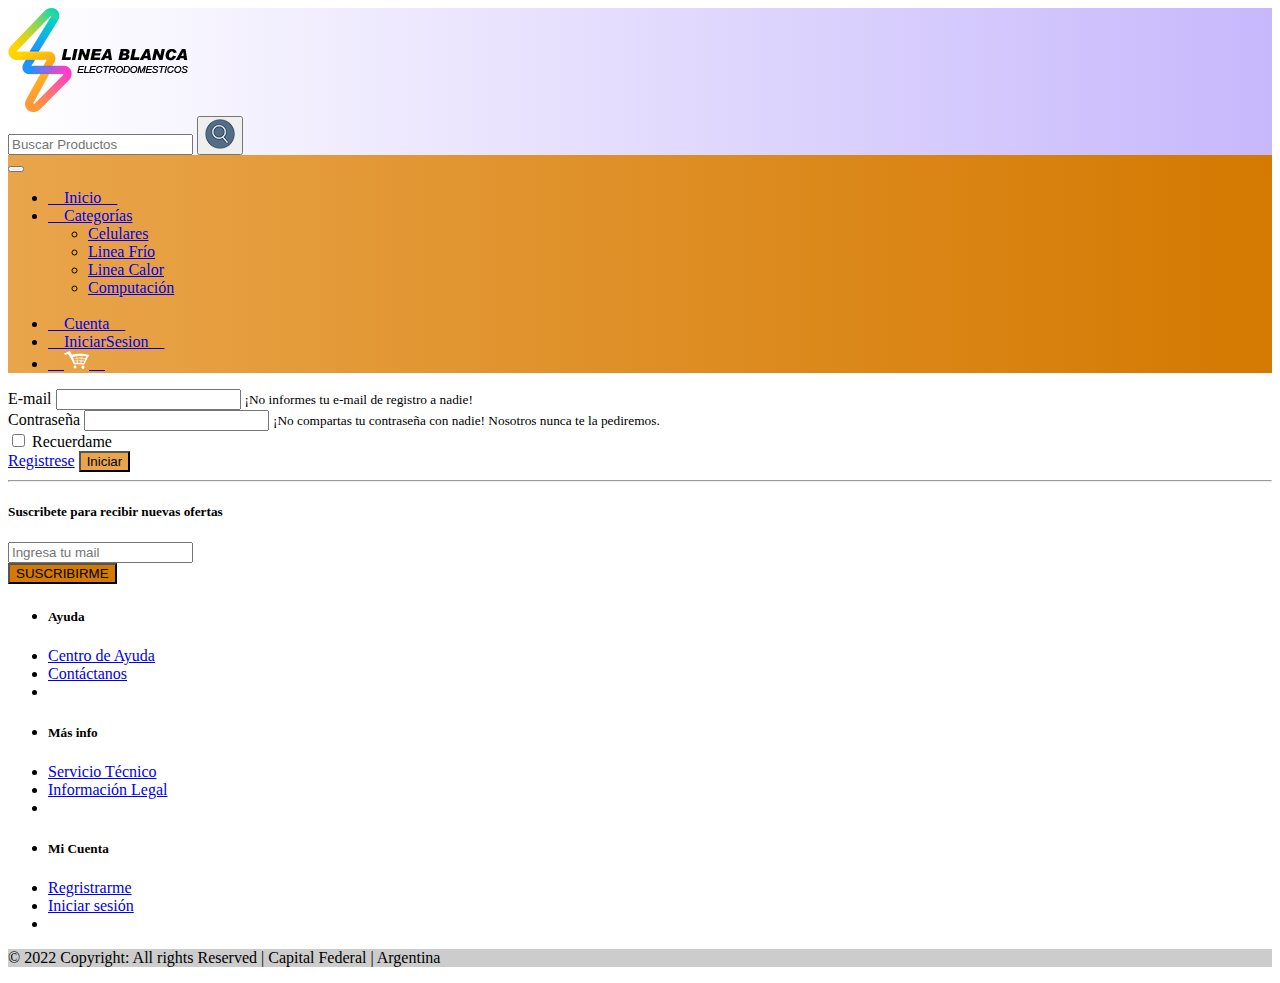
<file: login.html>
<!DOCTYPE html>
<html lang="es">
<head>
    <meta charset="UTF-8">
    <meta http-equiv="X-UA-Compatible" content="IE=edge">
    <meta name="viewport" content="width=device-width, initial-scale=1.0">
 <!--BOOTSTRAP-->
<link rel="stylesheet" href="https://cdn.jsdelivr.net/npm/bootstrap@4.6.1/dist/css/bootstrap.min.css" integrity="sha384-zCbKRCUGaJDkqS1kPbPd7TveP5iyJE0EjAuZQTgFLD2ylzuqKfdKlfG/eSrtxUkn" crossorigin="anonymous">  

<title>Linea Blanca</title>
<link rel="shortcut icon" type="image/png" href="/img/favicon.png">
</head>
<body>

  <header>
    <!--ENCABEZADO-->
      <nav class="navbar navbar-light pt-2 pb-2" style ="background: linear-gradient(to right, #ffffff,#c7b8fc);">
          <div class="container-fluid">
            <a class="navbar-brand ps-5" href="#"><img src="./img/logo_texto.png"><!--Linea Blanca--></a>
              <form class="d-flex col-8 mx-auto">
                  <div class="input-group">
                    <input type="search" class="form-control " placeholder="Buscar Productos" aria-label="Buscar Productos">
                    <button type="submit" class="input-group-text pt-0 pb-0" id="basic-addon1"><img src="./img/lupa.png"></button>
                    
                  </div>
              </form>
          </div>
      </nav>
      <nav class="navbar navbar-expand-lg navbar-light pt-0 pb-0" style="background: linear-gradient(to right, #e9a54b,#d47901);">
          <div class="container-fluid">
             
            <button class="navbar-toggler" type="button" data-bs-toggle="collapse" data-bs-target="#navbarNav" aria-controls="navbarNav" aria-expanded="false" aria-label="Toggle navigation">
              <span class="navbar-toggler-icon"></span>
            </button>
            <div class="collapse navbar-collapse" id="navbarSupportedContent">
              <ul class="navbar-nav mx-auto" >
                <li class="nav-item" >
                  <a class="nav-link" href="/index.html">&nbsp;&nbsp;&nbsp;&nbsp;Inicio&nbsp;&nbsp;&nbsp;&nbsp;</a>
                </li>
                <li class="nav-item dropdown">
                  <a class="nav-link dropdown-toggle" href="#" id="navbarDropdown" role="button" data-bs-toggle="dropdown" aria-expanded="false">
                      &nbsp;&nbsp;&nbsp;&nbsp;Categorías
                  </a>
                  <ul class="dropdown-menu" style="background-color: #e9a54b aria-labelledby= navbarDropdown">
                    <li><a class="dropdown-item" href="#">Celulares</a></li>
                    <li><a class="dropdown-item" href="#">Linea Frío</a></li>
                    <li><a class="dropdown-item" href="#">Linea Calor</a></li>
                    <li><a class="dropdown-item" href="#">Computación</a></li>
                  </ul>
                </li>&nbsp;&nbsp;&nbsp;&nbsp;
                <li class="nav-item ">
                  <a class="nav-link" href="/perfil.html">&nbsp;&nbsp;&nbsp;&nbsp;Cuenta&nbsp;&nbsp;&nbsp;&nbsp;</a>
                </li>
                <li class="nav-item ">
                  <a class="nav-link" href="/login.html">&nbsp;&nbsp;&nbsp;&nbsp;IniciarSesion&nbsp;&nbsp;&nbsp;&nbsp;</a>
                </li>
                <li class="nav-item col-8">
                  <a class="nav-link" href="#">&nbsp;&nbsp;&nbsp;&nbsp;<img src="./img/carrito.png">&nbsp;&nbsp;&nbsp;&nbsp;</a>
                </li>
              </ul>
            </div>
          </div>
        </nav>
        <!-- JavaScript Bundle with Popper -->
  <script src="https://cdn.jsdelivr.net/npm/bootstrap@5.1.3/dist/js/bootstrap.bundle.min.js" integrity="sha384-ka7Sk0Gln4gmtz2MlQnikT1wXgYsOg+OMhuP+IlRH9sENBO0LRn5q+8nbTov4+1p" crossorigin="anonymous"></script>
  </header>

<!-- Comienzo MAIN -->
<main>
  <div class="d-flex justify-content-center m-5" >
      <form class="text-center w-50 needs-validation" novalidate >
          <div class="form-group">
          <label for="emailUsuario" class="font-weight-bold">E-mail</label>
          <input type="email" class="form-control" id="emailUsuario" aria-describedby="emailHelp">
          <small id="emailHelp" class="form-text">¡No informes tu e-mail de registro a nadie!</small>
          </div>
          <div class="form-group">
          <label for="contraseñaUsuario" class="font-weight-bold">Contraseña</label>
          <input type="password" class="form-control" id="contraseñaUsuario" aria-describedby="passHelp">
          <small id="passHelp" class="form-text">¡No compartas tu contraseña con nadie! Nosotros nunca te la pediremos.</small>
          </div>
          <div class="form-group form-check">
          <input type="checkbox" class="form-check-input" id="remindEmail">
          <label class="form-check-label font-weight-bold" for="remindEmail">Recuerdame</label>
          </div>
          <a href="./register.html" class="text-reset">Registrese</a>
          <button type="submit" class="btn btn-primary" style="background-color:#e9a54b">Iniciar</button>
      </form>
  </div>
</main>
<!-- FIN MAIN -->
<hr class="my-4">
<footer>
  <!-- FORMULARIO-->
<div class="container"> 
<nav class="row navbar navbar-expand-lg navbar-light bg-light">
    <div class="col-3 offset-1"> 
        <form class="form-inline my-2 my-lg-0">
        <h5>Suscribete para recibir nuevas ofertas</h5>
        <div class="mb-3">
    
    <input class="form-control mr-sm-2" class="form-control"  aria-describedby="email" placeholder="Ingresa tu mail">
    
    </div>
    <button type="submit" class="btn btn-primary" style="background-color:#d47901">SUSCRIBIRME</button>
</form>
    </div>
    <!--AYUDA COLUMNA 1-->

    <div class="col-3">
    <ul class="nav flex-column">
        <li class="nav-item">
        <h5>Ayuda</h5>
        </li>
        <li class="nav-item">
        <a class="nav-link" href="#">Centro de Ayuda</a>
        </li>
        <li class="nav-item">
            <a class="nav-link active" aria-current="page" href="#">Contáctanos</a>
        </li>
        <li class="nav-item">
          <a class="nav-link" href="#" style="color:#ffffff">-</a>
          </li>
    </ul>
    </div>
    <!-- COMPRAR COLUMNA 2-->
    <div class="col-3">
    <ul class="nav flex-column">
        <li class="nav-item">
        <h5>Más info</h5>
        </li>
        <li class="nav-item">
        <a class="nav-link" href="#">Servicio Técnico</a>
        </li>
        <li class="nav-item">
        <a class="nav-link" href="#">Información Legal</a>
        </li>
        <li class="nav-item">
          <a class="nav-link" href="#" style="color:#ffffff">-</a>
          </li>
    </ul>
    </div>
    <!-- MI CUENTA COLUMNA 3 -->
    <div class="col-3">
    <ul class="nav flex-column">
        <li class="nav-item">
        <h5>Mi Cuenta</h5>
        </li>
        <li class="nav-item">
        <a class="nav-link" href="/register.html">Regristrarme</a>
        </li>
        <li class="nav-item">
        <a class="nav-link" href="/login.html">Iniciar sesión</a>
        </li>
        <li class="nav-item">
          <a class="nav-link" href="#" style="color:#ffffff">-</a>
          </li>
    </ul>
    </div>
</div>

 <!-- ALL RIGHTS RESERVED-->
<div class="text-center p-3" style="background-color: rgba(0, 0, 0, 0.2);">
    <p> © 2022 Copyright: All rights Reserved | Capital Federal | Argentina </p>  
</div>
</nav>
</footer>
<script src="/js/login.js"></script>
<script src="https://cdn.jsdelivr.net/npm/jquery@3.5.1/dist/jquery.slim.min.js" integrity="sha384-DfXdz2htPH0lsSSs5nCTpuj/zy4C+OGpamoFVy38MVBnE+IbbVYUew+OrCXaRkfj" crossorigin="anonymous"></script>
<script src="https://cdn.jsdelivr.net/npm/popper.js@1.16.1/dist/umd/popper.min.js" integrity="sha384-9/reFTGAW83EW2RDu2S0VKaIzap3H66lZH81PoYlFhbGU+6BZp6G7niu735Sk7lN" crossorigin="anonymous"></script>
<script src="https://cdn.jsdelivr.net/npm/bootstrap@4.6.1/dist/js/bootstrap.min.js" integrity="sha384-VHvPCCyXqtD5DqJeNxl2dtTyhF78xXNXdkwX1CZeRusQfRKp+tA7hAShOK/B/fQ2" crossorigin="anonymous"></script>

</body>
</html>
</file>
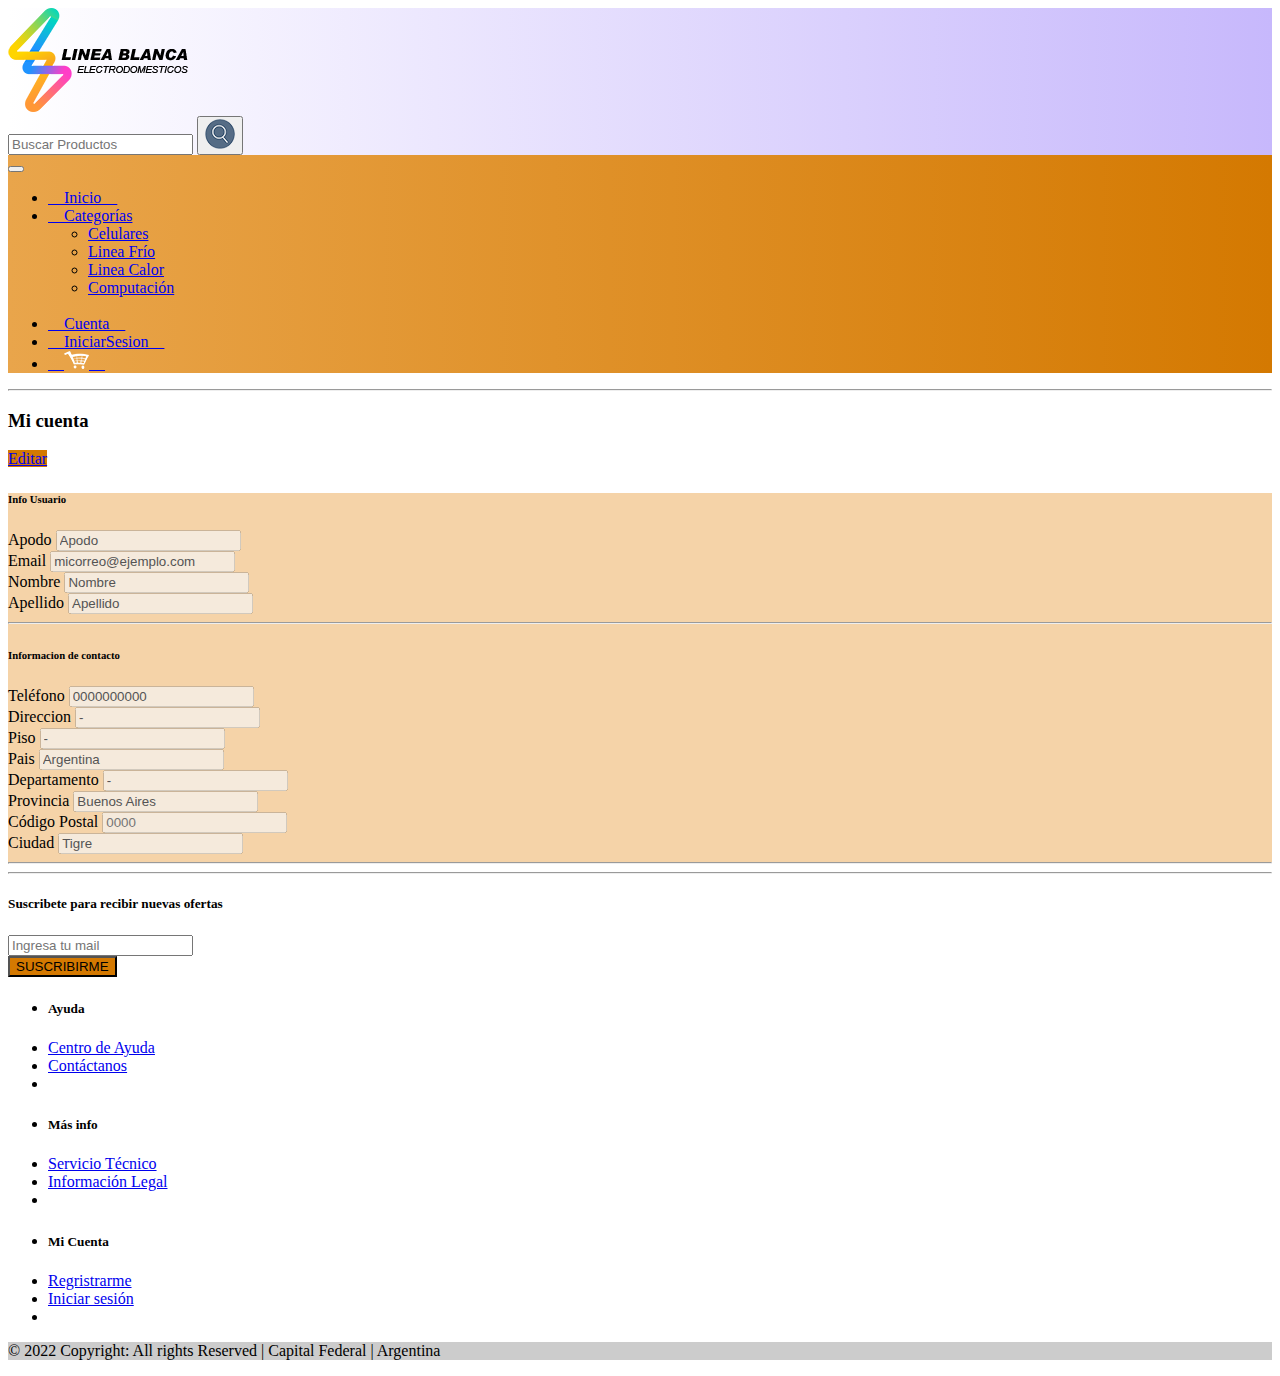
<file: perfil.html>
<!DOCTYPE html>
<html lang="es">
<head>
    <meta charset="UTF-8">
    <meta http-equiv="X-UA-Compatible" content="IE=edge">
    <meta name="viewport" content="width=device-width, initial-scale=1.0">
 <!--BOOTSTRAP-->
<link rel="stylesheet" href="https://cdn.jsdelivr.net/npm/bootstrap@4.6.1/dist/css/bootstrap.min.css" integrity="sha384-zCbKRCUGaJDkqS1kPbPd7TveP5iyJE0EjAuZQTgFLD2ylzuqKfdKlfG/eSrtxUkn" crossorigin="anonymous">  

<title>Linea Blanca</title>
<link rel="shortcut icon" type="image/png" href="./CSS/IMAGENES/favicon.png">
</head>
<body>

  <header>
    <!--ENCABEZADO-->
      <nav class="navbar navbar-light pt-2 pb-2" style ="background: linear-gradient(to right, #ffffff,#c7b8fc);">
          <div class="container-fluid">
            <a class="navbar-brand ps-5" href="#"><img src="./img/logo_texto.png"><!--Linea Blanca--></a>
              <form class="d-flex col-8 mx-auto">
                  <div class="input-group">
                    <input type="search" class="form-control " placeholder="Buscar Productos" aria-label="Buscar Productos">
                    <button type="submit" class="input-group-text pt-0 pb-0" id="basic-addon1"><img src="./img/lupa.png"></button>
                    
                  </div>
              </form>
          </div>
      </nav>
      <nav class="navbar navbar-expand-lg navbar-light pt-0 pb-0" style="background: linear-gradient(to right, #e9a54b,#d47901);">
          <div class="container-fluid">
             
            <button class="navbar-toggler" type="button" data-bs-toggle="collapse" data-bs-target="#navbarNav" aria-controls="navbarNav" aria-expanded="false" aria-label="Toggle navigation">
              <span class="navbar-toggler-icon"></span>
            </button>
            <div class="collapse navbar-collapse" id="navbarSupportedContent">
              <ul class="navbar-nav mx-auto" >
                <li class="nav-item" >
                  <a class="nav-link" href="/index.html">&nbsp;&nbsp;&nbsp;&nbsp;Inicio&nbsp;&nbsp;&nbsp;&nbsp;</a>
                </li>
                <li class="nav-item dropdown">
                  <a class="nav-link dropdown-toggle" href="#" id="navbarDropdown" role="button" data-bs-toggle="dropdown" aria-expanded="false">
                      &nbsp;&nbsp;&nbsp;&nbsp;Categorías
                  </a>
                  <ul class="dropdown-menu" style="background-color: #e9a54b aria-labelledby= navbarDropdown">
                    <li><a class="dropdown-item" href="#">Celulares</a></li>
                    <li><a class="dropdown-item" href="#">Linea Frío</a></li>
                    <li><a class="dropdown-item" href="#">Linea Calor</a></li>
                    <li><a class="dropdown-item" href="#">Computación</a></li>
                  </ul>
                </li>&nbsp;&nbsp;&nbsp;&nbsp;
                <li class="nav-item ">
                  <a class="nav-link" href="/perfil.html">&nbsp;&nbsp;&nbsp;&nbsp;Cuenta&nbsp;&nbsp;&nbsp;&nbsp;</a>
                </li>
                <li class="nav-item ">
                  <a class="nav-link" href="/login.html">&nbsp;&nbsp;&nbsp;&nbsp;IniciarSesion&nbsp;&nbsp;&nbsp;&nbsp;</a>
                </li>
                <li class="nav-item col-8">
                  <a class="nav-link" href="#">&nbsp;&nbsp;&nbsp;&nbsp;<img src="./img/carrito.png">&nbsp;&nbsp;&nbsp;&nbsp;</a>
                </li>
              </ul>
            </div>
          </div>
        </nav>
        <!-- JavaScript Bundle with Popper -->
  <script src="https://cdn.jsdelivr.net/npm/bootstrap@5.1.3/dist/js/bootstrap.bundle.min.js" integrity="sha384-ka7Sk0Gln4gmtz2MlQnikT1wXgYsOg+OMhuP+IlRH9sENBO0LRn5q+8nbTov4+1p" crossorigin="anonymous"></script>
  </header>




<link href="https://fonts.googleapis.com/css?family=Open+Sans:300,400,600,700" rel="stylesheet">
<hr class="my-4">
<body>
  <div class="main-content">
    <div class="container mt-7">
      <!-- Table -->
      <div class="row">
        <div class="col-xl-8 m-auto order-xl-1">
          <div class="card bg-secondary shadow">
            <div class="card-header bg-white border-0">
              <div class="row align-items-center">
                <div class="col-8">
                  <h3 class="mb-0">Mi cuenta</h3>
                </div>
                <div class="col-4 text-right">
                  <a href="#!" class="btn btn-sm btn-primary" style="background-color:#d47901">Editar</a>
                </div>
              </div>
            </div>
            <div class="card-body" style="background-color: #f5d3a8;">
              <form>
                <h6 class="heading-small text-muted mb-4">Info Usuario</h6>
                <div class="pl-lg-4">
                  <div class="row">
                    <div class="col-lg-6">
                      <div class="form-group focused">
                        <label class="form-control-label" for="input-apodo">Apodo</label>
                        <input type="text" id="input-apodo" class="form-control form-control-alternative" placeholder="Apodo" value="Apodo" disabled>
                      </div>
                    </div>
                    <div class="col-lg-6">
                      <div class="form-group">
                        <label class="form-control-label" for="input-email">Email</label>
                        <input type="email" id="input-email" class="form-control form-control-alternative" placeholder="@ejemplo.com" value="micorreo@ejemplo.com" disabled>
                      </div>
                    </div>
                  </div>
                  <div class="row">
                    <div class="col-lg-6">
                      <div class="form-group focused">
                        <label class="form-control-label" for="input-nombre">Nombre</label>
                        <input type="text" id="input-nombre" class="form-control form-control-alternative" placeholder="Nombre" value="Nombre" disabled>
                      </div>
                    </div>
                    <div class="col-lg-6">
                      <div class="form-group focused">
                        <label class="form-control-label" for="input-apellido">Apellido</label>
                        <input type="text" id="input-apellido" class="form-control form-control-alternative" placeholder="Apellido" value="Apellido" disabled>
                      </div>
                    </div>
                  </div>
                </div>
                <hr class="my-4">
                <!-- Direccion -->
                <h6 class="heading-small text-muted mb-4">Informacion de contacto</h6>
                <div class="pl-lg-4">
                  <div class="row">
                    <div class="col-md-12">
                      <div class="form-group focused">
                        <label class="form-control-label" for="input-telefono">Teléfono</label>
                        <input id="input-telefono" class="form-control form-control-alternative" placeholder="Teléfono de contacto" value="0000000000" type="text" disabled>
                      </div>
                      <div class="form-group focused">
                        <label class="form-control-label" for="input-direccion">Direccion</label>
                        <input id="input-direccion" class="form-control form-control-alternative" placeholder="Calle - Nro" value="-" type="text" disabled>
                      </div>
                    </div>
                  </div>
                  <div class="row">
                    <div class="col-lg-4">
                        <div class="form-group focused">
                            <label class="form-control-label" for="input-piso">Piso</label>
                            <input type="text" id="input-piso" class="form-control form-control-alternative" placeholder="Piso" value="-" disabled>
                        </div>             
                        <div class="form-group focused">
                            <label class="form-control-label" for="input-pais">Pais</label>
                            <input type="text" id="input-pais" class="form-control form-control-alternative" placeholder="Pais" value="Argentina" disabled>
                          </div>                     
                    </div>
                    <div class="col-lg-4">
                        <div class="form-group focused">
                            <label class="form-control-label" for="input-depto">Departamento</label>
                            <input type="text" id="input-depto" class="form-control form-control-alternative" placeholder="Departamento" value="-" disabled>
                        </div>
                      <div class="form-group focused">
                        <label class="form-control-label" for="input-prov">Provincia</label>
                        <input type="text" id="input-prov" class="form-control form-control-alternative" placeholder="Provincia" value="Buenos Aires" disabled>
                      </div>
                    </div>
                    <div class="col-lg-4">
                      <div class="form-group">
                        <label class="form-control-label" for="input-cp">Código Postal</label>
                        <input type="number" id="input-cp" class="form-control form-control-alternative" placeholder="0000" disabled>
                      </div>
                      <div class="form-group focused">
                        <label class="form-control-label" for="input-ciudad">Ciudad</label>
                        <input type="text" id="input-ciudad" class="form-control form-control-alternative" placeholder="Ciudad" value="Tigre" disabled> 
                      </div>
                      
                    </div>
                  </div>
                </div>
                <hr class="my-4">
              </form>
            </div>
          </div>
        </div>
      </div>
    </div>
  </div>
  <hr class="my-4">
  <footer>
    <!-- FORMULARIO-->
  <div class="container"> 
  <nav class="row navbar navbar-expand-lg navbar-light bg-light">
      <div class="col-3 offset-1"> 
          <form class="form-inline my-2 my-lg-0">
          <h5>Suscribete para recibir nuevas ofertas</h5>
          <div class="mb-3">
      
      <input class="form-control mr-sm-2" class="form-control"  aria-describedby="email" placeholder="Ingresa tu mail">
      
      </div>
      <button type="submit" class="btn btn-primary" style="background-color:#d47901">SUSCRIBIRME</button>
  </form>
      </div>
      <!--AYUDA COLUMNA 1-->
  
      <div class="col-3">
      <ul class="nav flex-column">
          <li class="nav-item">
          <h5>Ayuda</h5>
          </li>
          <li class="nav-item">
          <a class="nav-link" href="#">Centro de Ayuda</a>
          </li>
          <li class="nav-item">
              <a class="nav-link active" aria-current="page" href="#">Contáctanos</a>
          </li>
          <li class="nav-item">
            <a class="nav-link" href="#" style="color:#ffffff">-</a>
            </li>
      </ul>
      </div>
      <!-- COMPRAR COLUMNA 2-->
      <div class="col-3">
      <ul class="nav flex-column">
          <li class="nav-item">
          <h5>Más info</h5>
          </li>
          <li class="nav-item">
          <a class="nav-link" href="#">Servicio Técnico</a>
          </li>
          <li class="nav-item">
          <a class="nav-link" href="#">Información Legal</a>
          </li>
          <li class="nav-item">
            <a class="nav-link" href="#" style="color:#ffffff">-</a>
            </li>
      </ul>
      </div>
      <!-- MI CUENTA COLUMNA 3 -->
      <div class="col-3">
      <ul class="nav flex-column">
          <li class="nav-item">
          <h5>Mi Cuenta</h5>
          </li>
          <li class="nav-item">
          <a class="nav-link" href="/register.html">Regristrarme</a>
          </li>
          <li class="nav-item">
          <a class="nav-link" href="/login.html">Iniciar sesión</a>
          </li>
          <li class="nav-item">
            <a class="nav-link" href="#" style="color:#ffffff">-</a>
            </li>
      </ul>
      </div>
  </div>
  
   <!-- ALL RIGHTS RESERVED-->
  <div class="text-center p-3" style="background-color: rgba(0, 0, 0, 0.2);">
      <p> © 2022 Copyright: All rights Reserved | Capital Federal | Argentina </p>  
  </div>
  </nav>
  </footer>
  <script src="/js/login.js"></script>
  <script src="https://cdn.jsdelivr.net/npm/jquery@3.5.1/dist/jquery.slim.min.js" integrity="sha384-DfXdz2htPH0lsSSs5nCTpuj/zy4C+OGpamoFVy38MVBnE+IbbVYUew+OrCXaRkfj" crossorigin="anonymous"></script>
  <script src="https://cdn.jsdelivr.net/npm/popper.js@1.16.1/dist/umd/popper.min.js" integrity="sha384-9/reFTGAW83EW2RDu2S0VKaIzap3H66lZH81PoYlFhbGU+6BZp6G7niu735Sk7lN" crossorigin="anonymous"></script>
  <script src="https://cdn.jsdelivr.net/npm/bootstrap@4.6.1/dist/js/bootstrap.min.js" integrity="sha384-VHvPCCyXqtD5DqJeNxl2dtTyhF78xXNXdkwX1CZeRusQfRKp+tA7hAShOK/B/fQ2" crossorigin="anonymous"></script>
  
  </body>
  </html>
</file>
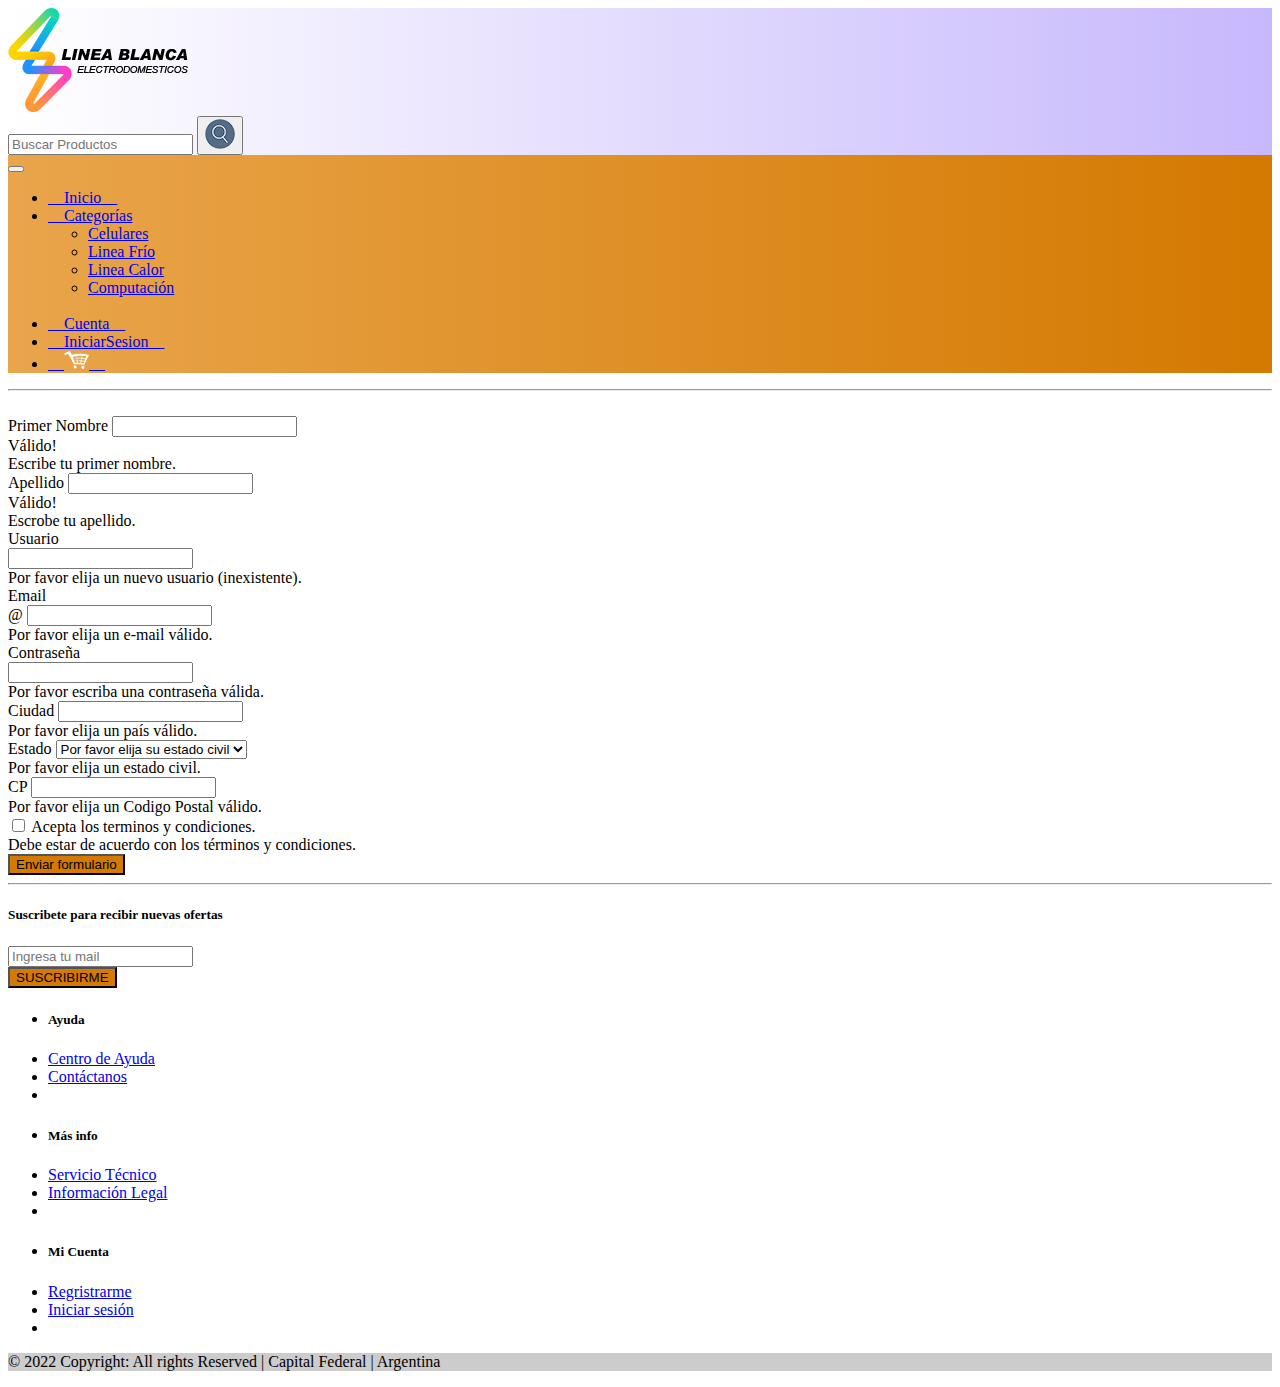
<file: register.html>
<!DOCTYPE html>
<html lang="es">
<head>
    <meta charset="UTF-8">
    <meta http-equiv="X-UA-Compatible" content="IE=edge">
    <meta name="viewport" content="width=device-width, initial-scale=1.0">
 <!--BOOTSTRAP-->
<link rel="stylesheet" href="https://cdn.jsdelivr.net/npm/bootstrap@4.6.1/dist/css/bootstrap.min.css" integrity="sha384-zCbKRCUGaJDkqS1kPbPd7TveP5iyJE0EjAuZQTgFLD2ylzuqKfdKlfG/eSrtxUkn" crossorigin="anonymous">  

<title>Linea Blanca</title>
<link rel="shortcut icon" type="image/png" href="/img/favicon.png">
</head>
<body>

  <header>
    <!--ENCABEZADO-->
      <nav class="navbar navbar-light pt-2 pb-2" style ="background: linear-gradient(to right, #ffffff,#c7b8fc);">
          <div class="container-fluid">
            <a class="navbar-brand ps-5" href="#"><img src="./img/logo_texto.png"><!--Linea Blanca--></a>
              <form class="d-flex col-8 mx-auto">
                  <div class="input-group">
                    <input type="search" class="form-control " placeholder="Buscar Productos" aria-label="Buscar Productos">
                    <button type="submit" class="input-group-text pt-0 pb-0" id="basic-addon1"><img src="./img/lupa.png"></button>
                    
                  </div>
              </form>
          </div>
      </nav>
      <nav class="navbar navbar-expand-lg navbar-light pt-0 pb-0" style="background: linear-gradient(to right, #e9a54b,#d47901);">
          <div class="container-fluid">
             
            <button class="navbar-toggler" type="button" data-bs-toggle="collapse" data-bs-target="#navbarNav" aria-controls="navbarNav" aria-expanded="false" aria-label="Toggle navigation">
              <span class="navbar-toggler-icon"></span>
            </button>
            <div class="collapse navbar-collapse" id="navbarSupportedContent">
              <ul class="navbar-nav mx-auto" >
                <li class="nav-item" >
                  <a class="nav-link" href="/index.html">&nbsp;&nbsp;&nbsp;&nbsp;Inicio&nbsp;&nbsp;&nbsp;&nbsp;</a>
                </li>
                <li class="nav-item dropdown">
                  <a class="nav-link dropdown-toggle" href="#" id="navbarDropdown" role="button" data-bs-toggle="dropdown" aria-expanded="false">
                      &nbsp;&nbsp;&nbsp;&nbsp;Categorías
                  </a>
                  <ul class="dropdown-menu" style="background-color: #e9a54b aria-labelledby= navbarDropdown">
                    <li><a class="dropdown-item" href="#">Celulares</a></li>
                    <li><a class="dropdown-item" href="#">Linea Frío</a></li>
                    <li><a class="dropdown-item" href="#">Linea Calor</a></li>
                    <li><a class="dropdown-item" href="#">Computación</a></li>
                  </ul>
                </li>&nbsp;&nbsp;&nbsp;&nbsp;
                <li class="nav-item ">
                  <a class="nav-link" href="/perfil.html">&nbsp;&nbsp;&nbsp;&nbsp;Cuenta&nbsp;&nbsp;&nbsp;&nbsp;</a>
                </li>
                <li class="nav-item ">
                  <a class="nav-link" href="/login.html">&nbsp;&nbsp;&nbsp;&nbsp;IniciarSesion&nbsp;&nbsp;&nbsp;&nbsp;</a>
                </li>
                <li class="nav-item col-8">
                  <a class="nav-link" href="#">&nbsp;&nbsp;&nbsp;&nbsp;<img src="./img/carrito.png">&nbsp;&nbsp;&nbsp;&nbsp;</a>
                </li>
              </ul>
            </div>
          </div>
        </nav>
        <!-- JavaScript Bundle with Popper -->
  <script src="https://cdn.jsdelivr.net/npm/bootstrap@5.1.3/dist/js/bootstrap.bundle.min.js" integrity="sha384-ka7Sk0Gln4gmtz2MlQnikT1wXgYsOg+OMhuP+IlRH9sENBO0LRn5q+8nbTov4+1p" crossorigin="anonymous"></script>
  </header>
<hr class="my-4">
<!-- CONTENIDO PRINCIPAL -->
<main class="container" style="margin-top: 2%;">
    <!-- FORMULARIO -->
    <form class="row g-3 needs-validation" novalidate>
        <div class="col-md-4">
          <label for="validationCustom01" class="form-label">Primer Nombre</label>
          <input type="text" class="form-control" id="validationCustom01" required>
          <div class="valid-feedback">
            Válido!
          </div>
          <div class="invalid-feedback">
            Escribe tu primer nombre.
          </div>
        </div>
        <div class="col-md-4">
          <label for="validationCustom02" class="form-label">Apellido</label>
          <input type="text" class="form-control" id="validationCustom02" required>
          <div class="valid-feedback">
            Válido!
          </div>
          <div class="invalid-feedback">
            Escrobe tu apellido.
          </div>
        </div>
        <div class="col-md-4">
          <label for="validationCustomUsername" class="form-label">Usuario</label>
          <div class="input-group has-validation">
            <input type="text" class="form-control" id="validationCustomUsername" aria-describedby="inputGroupPrepend" required>
            <div class="invalid-feedback">
              Por favor elija un nuevo usuario (inexistente).
            </div>
          </div>
        </div>

        <div class="col-md-4">
            <label for="validationCustomEmail" class="form-label">Email</label>
            <div class="input-group has-validation">
              <span class="input-group-text" id="inputGroupPrepend">@</span>
              <input type="email" class="form-control" id="validationCustomEmail" required>
              <div class="invalid-feedback">
                Por favor elija un e-mail válido.
              </div>
            </div>
        </div>

        <div class="col-md-4">
            <label for="validationCustomPassword" class="form-label">Contraseña</label>
            <div class="input-group has-validation">
              <input type="password" class="form-control" id="validationCustomPassword" required>
              <div class="invalid-feedback">
                Por favor escriba una contraseña válida.
              </div>
            </div>
        </div>
       

        <div class="col-md-6">
          <label for="validationCustom03" class="form-label">Ciudad</label>
          <input type="text" class="form-control" id="validationCustom03" required>
          <div class="invalid-feedback">
            Por favor elija un país válido.
          </div>
        </div>
        <div class="col-md-3">
          <label for="validationCustom04" class="form-label">Estado</label>
          <select class="form-select" id="validationCustom04" required>
            <option selected disabled value="">Por favor elija su estado civil</option>
            <option>Soltero/a</option>
            <option>Casado/a</option>
            <option>Divorciado/a</option>
            <option>Viudo/a</option>
          </select>
          <div class="invalid-feedback">
            Por favor elija un estado civil.
          </div>
        </div>
        <div class="col-md-3">
          <label for="validationCustom05" class="form-label">CP</label>
          <input type="text" class="form-control" id="validationCustom05" required>
          <div class="invalid-feedback">
            Por favor elija un Codigo Postal válido.
          </div>
        </div>
        <div class="col-12">
          <div class="form-check">
            <input class="form-check-input" type="checkbox" value="" id="invalidCheck" required>
            <label class="form-check-label" for="invalidCheck">
              Acepta los terminos y condiciones.
            </label>
            <div class="invalid-feedback">
              Debe estar de acuerdo con los términos y condiciones.
            </div>
          </div>
        </div>
        <div class="col-12">
          <button class="btn btn-primary" type="submit" style="background-color:#d47901">Enviar formulario</button>
        </div>
      </form>

</main>

<hr class="my-4">
<footer>
  <!-- FORMULARIO-->
<div class="container"> 
<nav class="row navbar navbar-expand-lg navbar-light bg-light">
    <div class="col-3 offset-1"> 
        <form class="form-inline my-2 my-lg-0">
        <h5>Suscribete para recibir nuevas ofertas</h5>
        <div class="mb-3">
    
    <input class="form-control mr-sm-2" class="form-control"  aria-describedby="email" placeholder="Ingresa tu mail">
    
    </div>
    <button type="submit" class="btn btn-primary" style="background-color:#d47901">SUSCRIBIRME</button>
</form>
    </div>
    <!--AYUDA COLUMNA 1-->

    <div class="col-3">
    <ul class="nav flex-column">
        <li class="nav-item">
        <h5>Ayuda</h5>
        </li>
        <li class="nav-item">
        <a class="nav-link" href="#">Centro de Ayuda</a>
        </li>
        <li class="nav-item">
            <a class="nav-link active" aria-current="page" href="#">Contáctanos</a>
        </li>
        <li class="nav-item">
          <a class="nav-link" href="#" style="color:#ffffff">-</a>
          </li>
    </ul>
    </div>
    <!-- COMPRAR COLUMNA 2-->
    <div class="col-3">
    <ul class="nav flex-column">
        <li class="nav-item">
        <h5>Más info</h5>
        </li>
        <li class="nav-item">
        <a class="nav-link" href="#">Servicio Técnico</a>
        </li>
        <li class="nav-item">
        <a class="nav-link" href="#">Información Legal</a>
        </li>
        <li class="nav-item">
          <a class="nav-link" href="#" style="color:#ffffff">-</a>
          </li>
    </ul>
    </div>
    <!-- MI CUENTA COLUMNA 3 -->
    <div class="col-3">
    <ul class="nav flex-column">
        <li class="nav-item">
        <h5>Mi Cuenta</h5>
        </li>
        <li class="nav-item">
        <a class="nav-link" href="/register.html">Regristrarme</a>
        </li>
        <li class="nav-item">
        <a class="nav-link" href="/login.html">Iniciar sesión</a>
        </li>
        <li class="nav-item">
          <a class="nav-link" href="#" style="color:#ffffff">-</a>
          </li>
    </ul>
    </div>
</div>

 <!-- ALL RIGHTS RESERVED-->
<div class="text-center p-3" style="background-color: rgba(0, 0, 0, 0.2);">
    <p> © 2022 Copyright: All rights Reserved | Capital Federal | Argentina </p>  
</div>
</nav>
</footer>
<script src="/js/register.js"></script>
<script src="https://cdn.jsdelivr.net/npm/jquery@3.5.1/dist/jquery.slim.min.js" integrity="sha384-DfXdz2htPH0lsSSs5nCTpuj/zy4C+OGpamoFVy38MVBnE+IbbVYUew+OrCXaRkfj" crossorigin="anonymous"></script>
<script src="https://cdn.jsdelivr.net/npm/popper.js@1.16.1/dist/umd/popper.min.js" integrity="sha384-9/reFTGAW83EW2RDu2S0VKaIzap3H66lZH81PoYlFhbGU+6BZp6G7niu735Sk7lN" crossorigin="anonymous"></script>
<script src="https://cdn.jsdelivr.net/npm/bootstrap@4.6.1/dist/js/bootstrap.min.js" integrity="sha384-VHvPCCyXqtD5DqJeNxl2dtTyhF78xXNXdkwX1CZeRusQfRKp+tA7hAShOK/B/fQ2" crossorigin="anonymous"></script>

</body>
</html>
</file>
